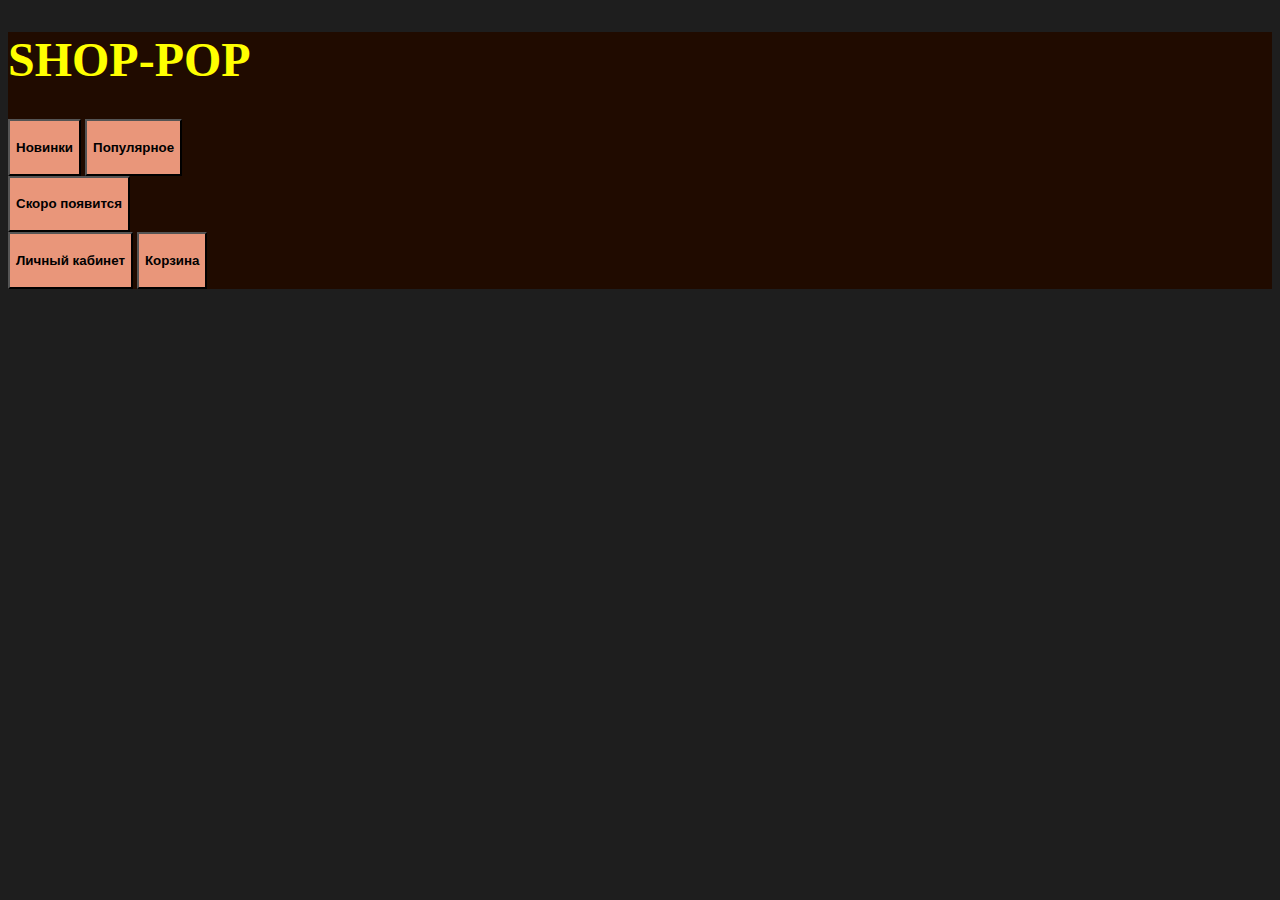
<file: index.html>
<!doctype html>
<html lang="ru">
<head>
    <meta charset="UTF-8">
    <meta name="viewport"
          content="width=device-width, user-scalable=no, initial-scale=1.0, maximum-scale=1.0, minimum-scale=1.0">
    <meta http-equiv="X-UA-Compatible" content="ie=edge">
    <title>ShopPop</title>
    <link href="https://cdn.jsdelivr.net/npm/bootstrap@5.3.0-alpha1/dist/css/bootstrap.min.css" rel="stylesheet" integrity="sha384-GLhlTQ8iRABdZLl6O3oVMWSktQOp6b7In1Zl3/Jr59b6EGGoI1aFkw7cmDA6j6gD" crossorigin="anonymous">
    <script src="https://cdn.jsdelivr.net/npm/bootstrap@5.3.0-alpha1/dist/js/bootstrap.bundle.min.js" integrity="sha384-w76AqPfDkMBDXo30jS1Sgez6pr3x5MlQ1ZAGC+nuZB+EYdgRZgiwxhTBTkF7CXvN" crossorigin="anonymous" defer></script>
    <link rel="stylesheet" href="style.css">
    <script src="script.js" defer></script>
</head>
<body>
<div class="container-fluid mb-3 border-bottom border-light" style="background-color: #200b00">
    <div class="row text-center align-items-center align-content-center">

        <div class="col-sm">
            <h1>SHOP-POP</h1>
        </div>

        <div class="col-sm">
            <button class=" rounded">
                <h4>Новинки</h4>
            </button>

            <button class=" rounded">
                <h4>Популярное</h4>
            </button>
        </div>
        <div class="col-sm">
            <button class=" rounded">
                <h4>Скоро появится</h4>
            </button>
        </div>

        <div class="col-sm">
            <button class=" rounded">
                <h4>Личный кабинет</h4>
            </button>

            <button class=" rounded">
                <h4>Корзина</h4>
            </button>
        </div>
    </div>
</div>

<div class="container" id="card_field"></div>

</body>
</html>
</file>
<file: style.css>
button{
    background-color: darksalmon;
}

body{
    background-color: #1e1e1e;
}

h1{
    font-size: xxx-large;
    font-stretch: inherit;
    color: yellow;
    text-shadow: black;
}

h4{
    color: black;
}

h6{
    color: black;
}
</file>
